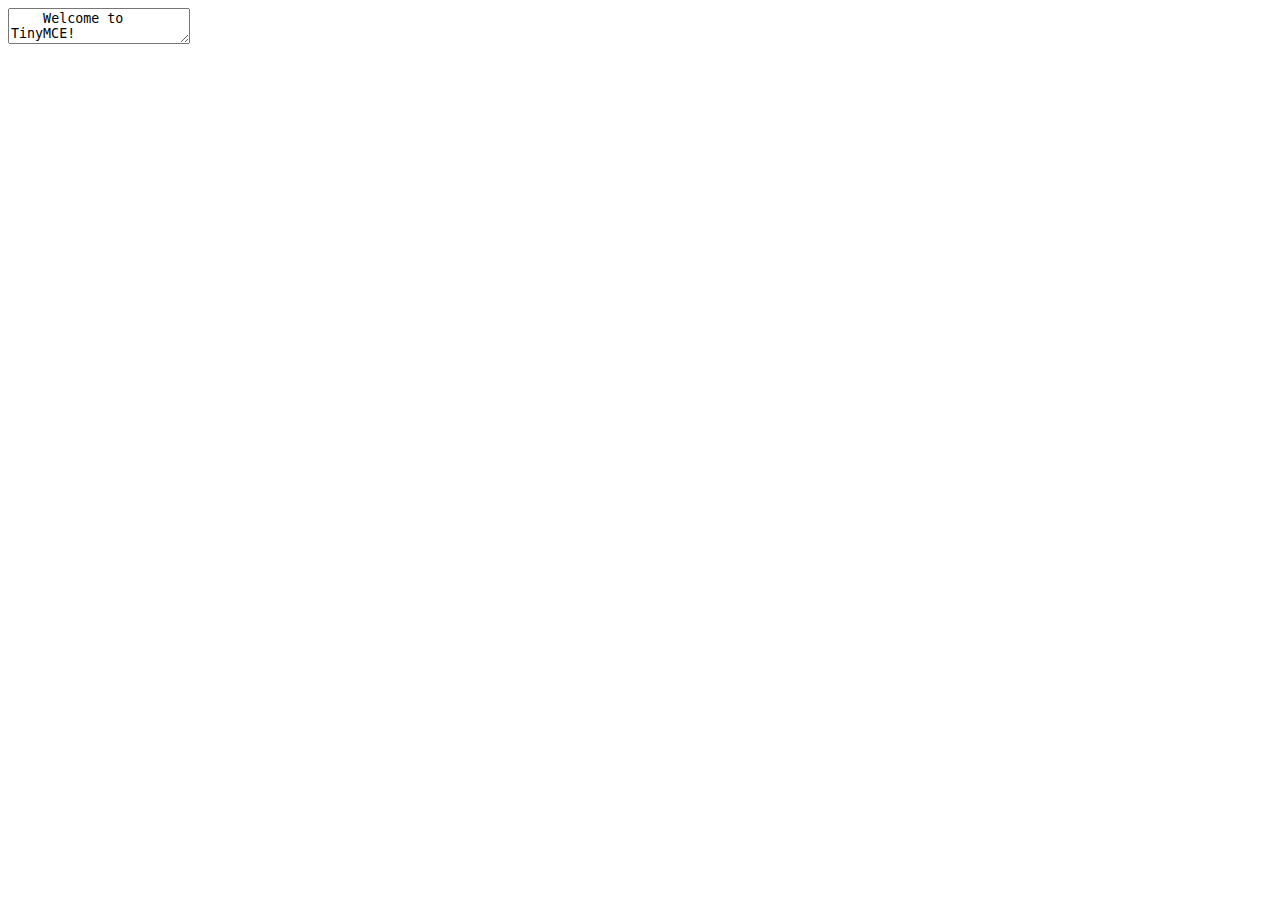
<file: src/main/resources/templates/tinymce.html>
<!DOCTYPE html>
<html>
<head>
  <script src="https://cdn.tiny.cloud/1/zl4vlgvob4afo4jn4tyrkg33yzl8d14r122utfkq37qbvhp6/tinymce/6/tinymce.min.js" referrerpolicy="origin"></script>
</head>
<body>
  <textarea>
    Welcome to TinyMCE!
  </textarea>
  <script>
    tinymce.init({
      selector: 'textarea',
      plugins: 'anchor autolink charmap codesample emoticons image link lists media searchreplace table visualblocks wordcount checklist mediaembed casechange export formatpainter pageembed linkchecker a11ychecker tinymcespellchecker permanentpen powerpaste advtable advcode editimage tinycomments tableofcontents footnotes mergetags autocorrect typography inlinecss',
      toolbar: 'undo redo | blocks fontfamily fontsize | bold italic underline strikethrough | link image media table mergetags | addcomment showcomments | spellcheckdialog a11ycheck typography | align lineheight | checklist numlist bullist indent outdent | emoticons charmap | removeformat',
      tinycomments_mode: 'embedded',
      tinycomments_author: 'Author name',
      mergetags_list: [
        { value: 'First.Name', title: 'First Name' },
        { value: 'Email', title: 'Email' },
      ],
    });
  </script>
</body>
</html>
</file>
